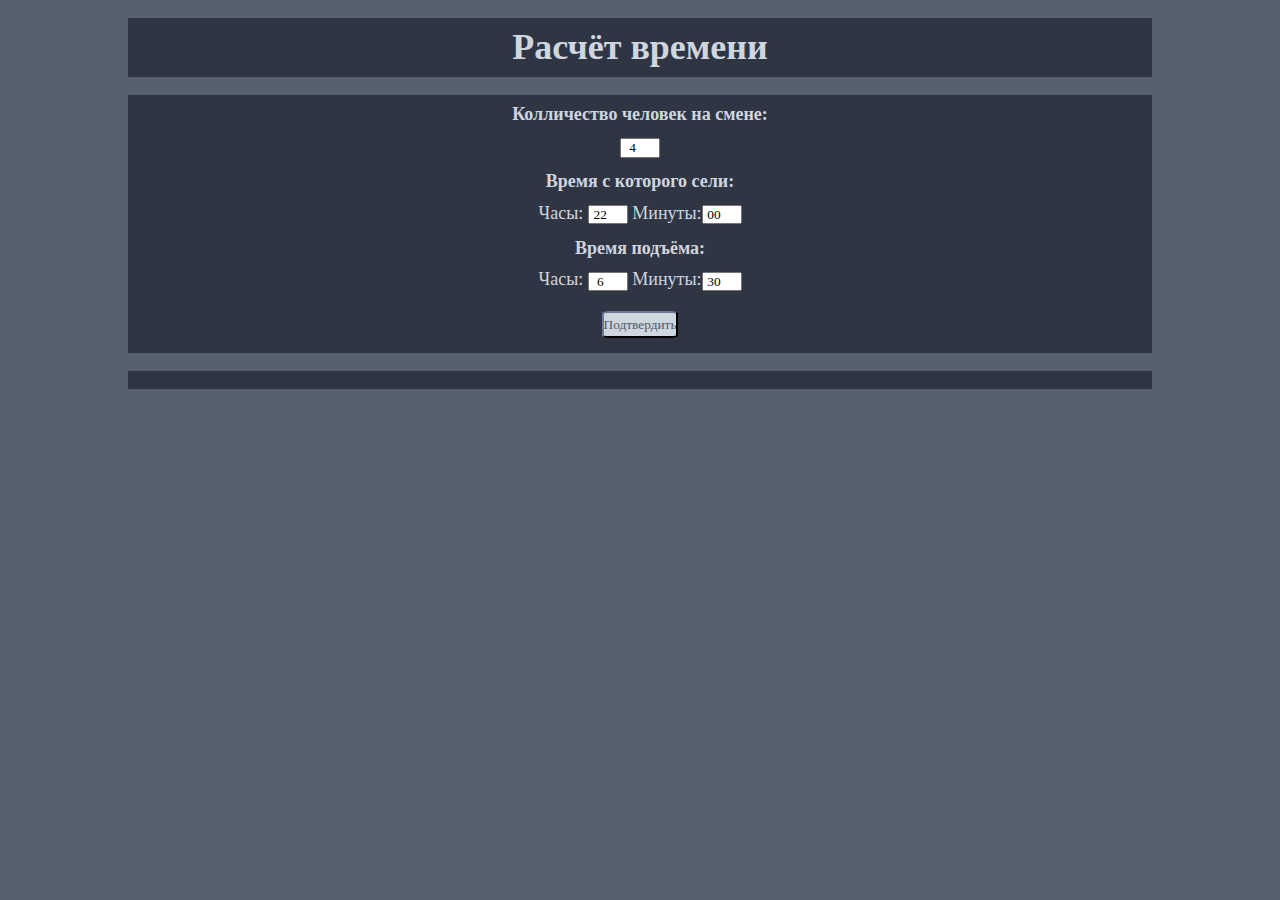
<file: index.html>
<!DOCTYPE html>
<html>
<head>
    <meta charset="UTF-8">
    <meta name="viewport" content="width=device-width, initial-scale=1.0, user-scalable=no">
    <title>mas9nel</title>
    <link rel="stylesheet" href="style.css">
</head>
<body>
    <header>
        <h1>Расчёт времени</h1>
    </header>
    <main>
        <form method="get" action="index.html">
            <b>Колличество человек на смене:</b> <br><input type="number" value="4" class="edit" name="employees" min="0" max="10"><br>
            <b>Время с которого сели:</b> <br>Часы: <input type="number" value="22" class="edit" name="hours_start" min="0" max="24"> Минуты:<input type="number" value="00" class="edit" name="minutes_start" min="0" max="60"><br>
            <b>Время подъёма:</b> <br>Часы: <input type="number" value="6" class="edit" name="hours_end" min="0" max="24"> Минуты:<input type="number" value="30" class="edit" name="minutes_end" min="0" max="60"><br>           
            <input type="submit" value="Подтвердить" id="submit">
        </form>
    </main>
    <footer id="data"></footer>
    <script src="script.js"></script>
</body>
</html>
</file>
<file: style.css>
*{
    padding: 0;
    margin: 0;
    box-sizing: border-box;
    line-height: 115%;
    font-family:Cambria, Cochin, Georgia, Times, 'Times New Roman', serif;
}

body{
    width: 100vw;
    height: 100%;
    color: #ced6e0;
    background-color: #57606f;
}

header, main, footer{
    max-width: 80vw;
    min-height: 1em;
    margin: 1em 10vw;
    padding: 0.5em;
    text-align: center;
    background-color: #2f3542;
    font-size:large;
    justify-content: center;
}

main form input{
    margin: 1em 0;
}

.edit{
    max-width: 3em;
    text-align: center;
}

#submit{
    background-color: #ced6e0;
    color: #505864;
    border-color: #2f3542;
    min-width: 5em;
    min-height: 2em;
    border-radius: 10%;
    margin: 0.5em;
    cursor: pointer;
}
</file>
